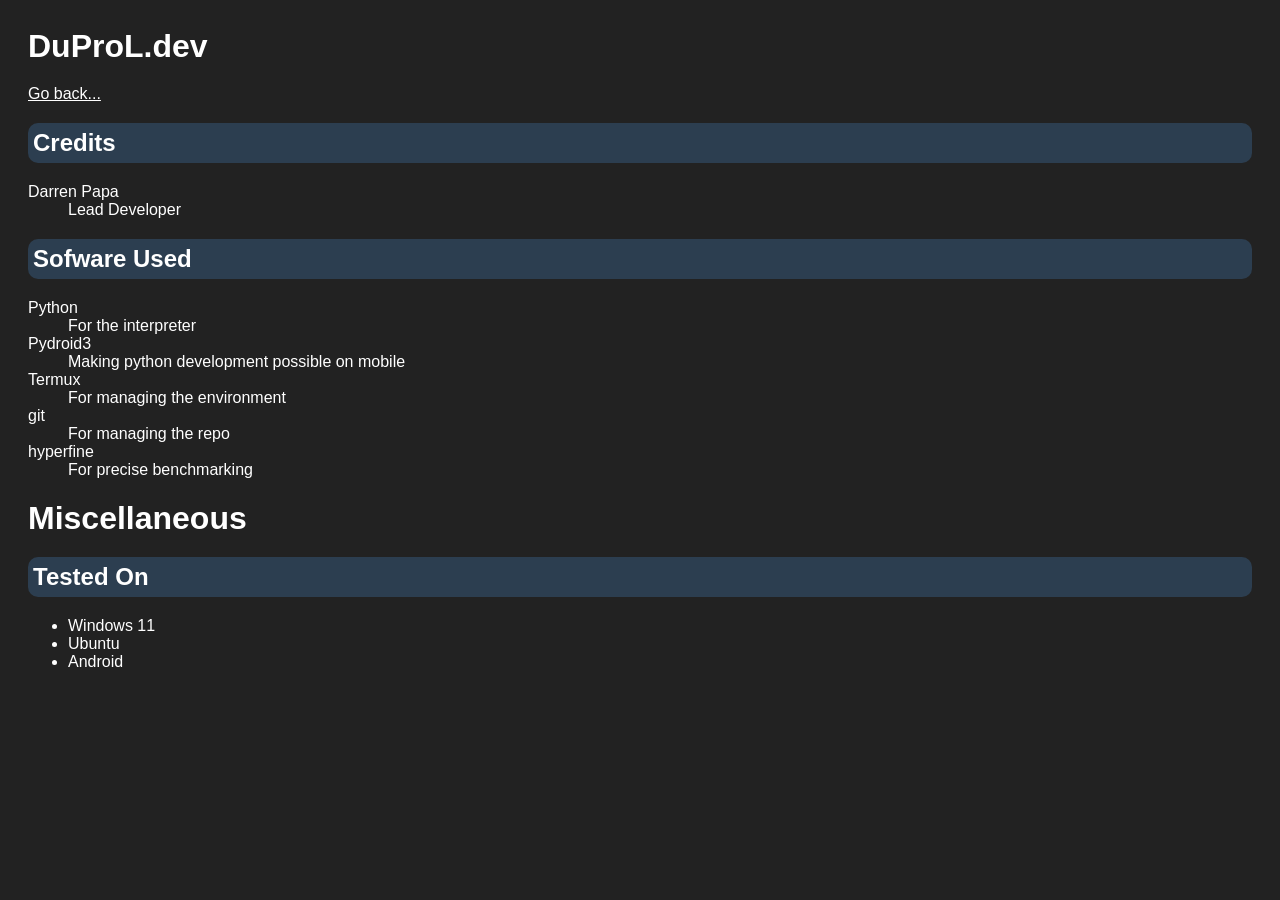
<file: cred.html>
<html lang="en">
    <style>
        * {
            color: white;
            background-color: #222222;
        }
        body {
            font-family: Arial, sans-serif;
            padding: 20px;
        }
        .title {
            background-color: #2C3E50;
            border-radius: 10px;
            padding: 6px;
            padding-left: 5px;
        }
        h1, h2 {
            margin-bottom: 20px;
        }
        pre {
            background-color: #333333;
            border-radius: 10px;
            padding: 3px;
        }
        code {
            border-radius: 10px;
            padding: 3px;
            background-color: #333333;
        }
    </style>
    <meta name="viewport" content="width=device-width, initial-scale=1.0">
    <body>
        <h1>DuProL.dev</h1>
        <a href="./index.html">Go back...</a>
        <h2 class="title">Credits</h2>
        <div id="content"></div>
        <dl>
            <dt>Darren Papa</dt>
            <dd>Lead Developer</dd>
        </dl>
        <h2 class="title">Sofware Used</h2>
        <div id="content"></div>
        <dl>
            <dt>Python</dt>
            <dd>For the interpreter</dd>
            <dt>Pydroid3</dt>
            <dd>Making python development possible on mobile</dd>
            <dt>Termux</dt>
            <dd>For managing the environment</dd>
            <dt>git</dt>
            <dd>For managing the repo</dd>
            <dt>hyperfine</dt>
            <dd>For precise benchmarking</dd>
        </dl>
        <h1>Miscellaneous</h1>
        <h2 class="title">Tested On</h2>
        <div id="content"></div>
        <ul>
            <li>Windows 11</li>
            <li>Ubuntu</li>
            <li>Android</li>
        </ul>
    </body>
</file>
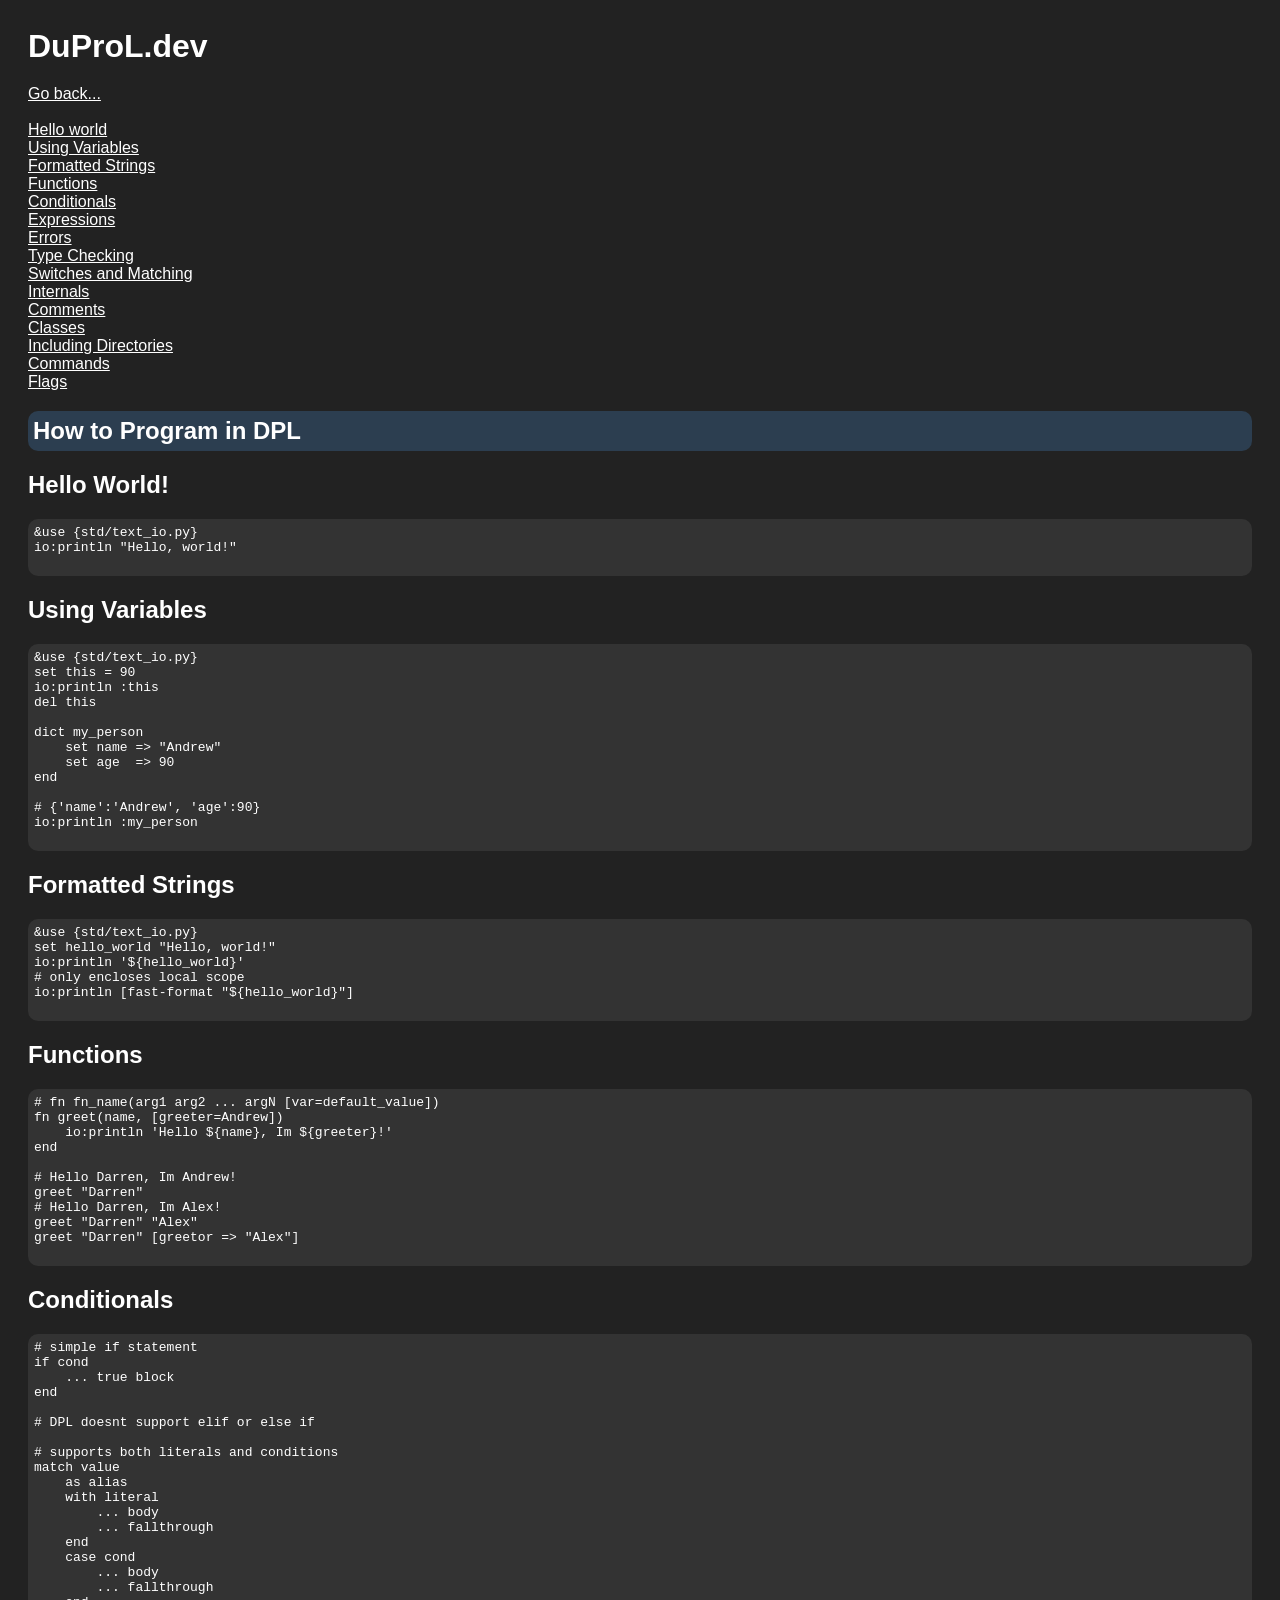
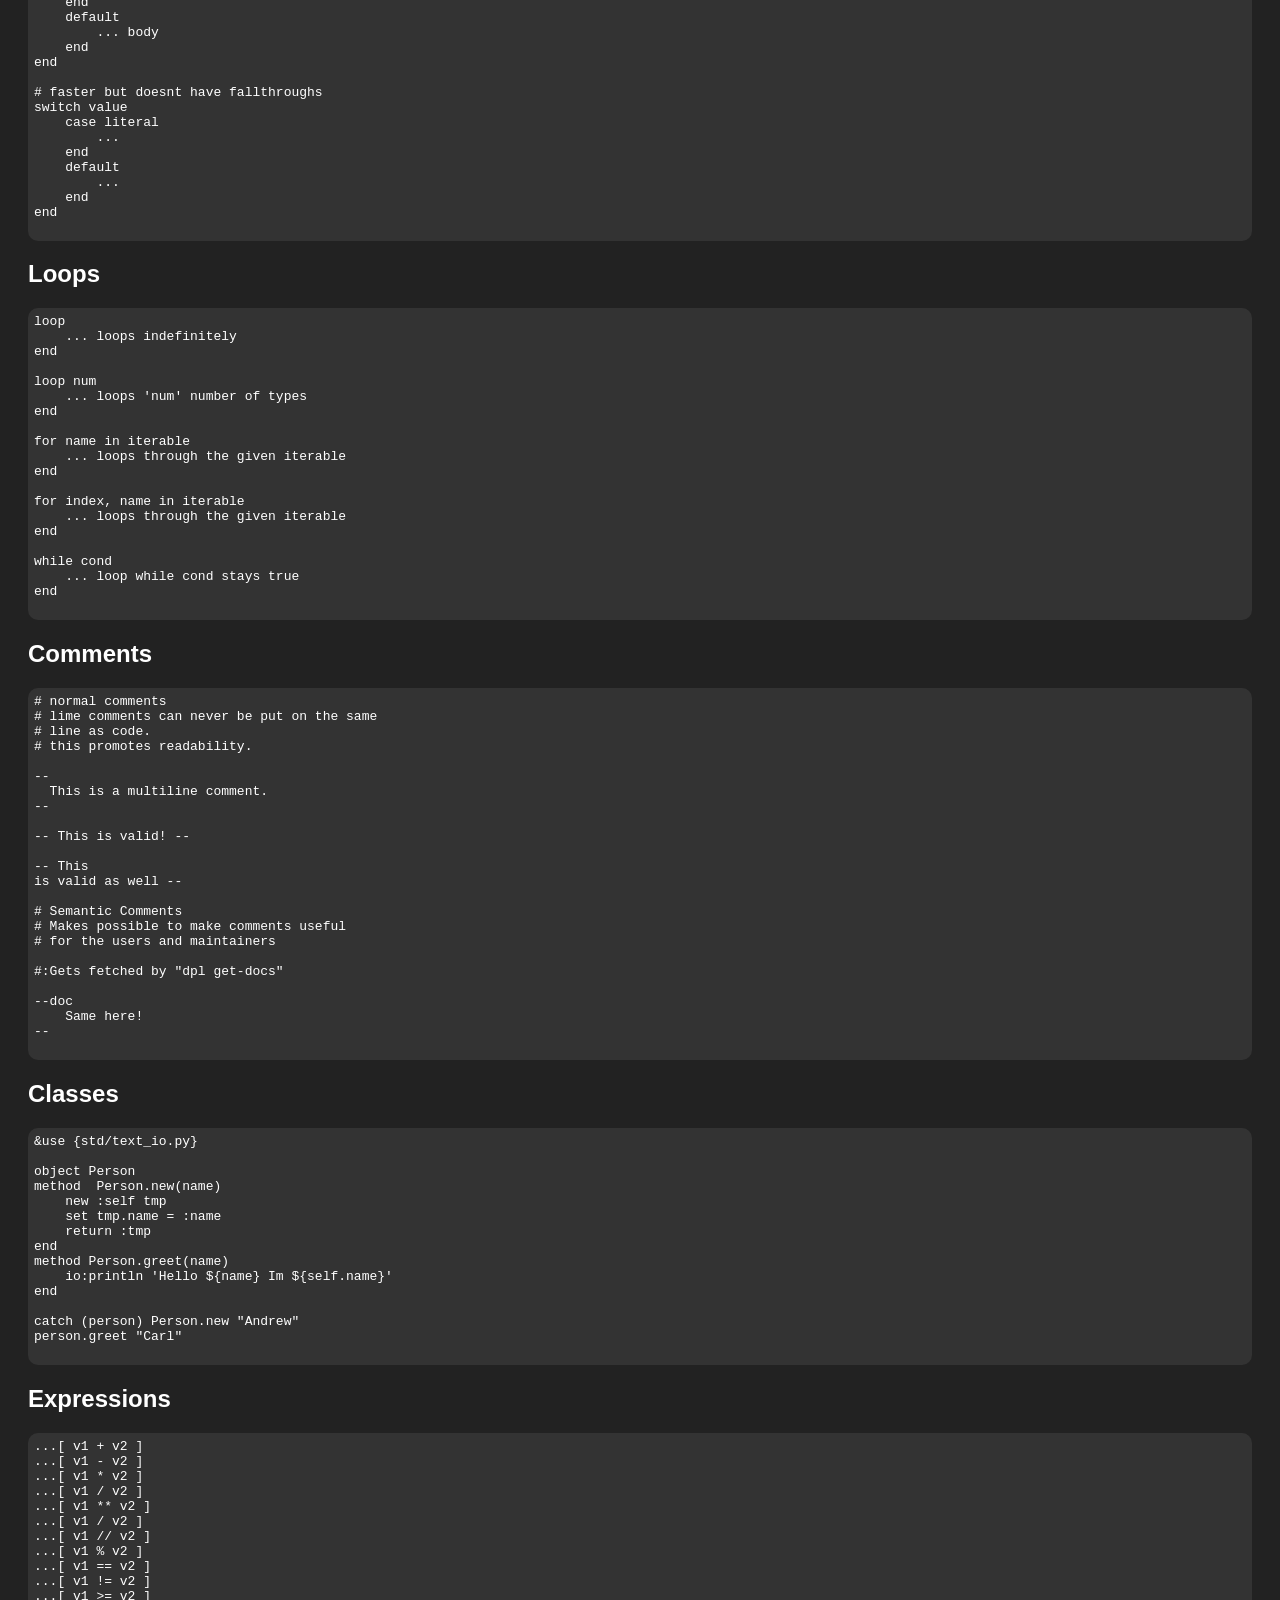
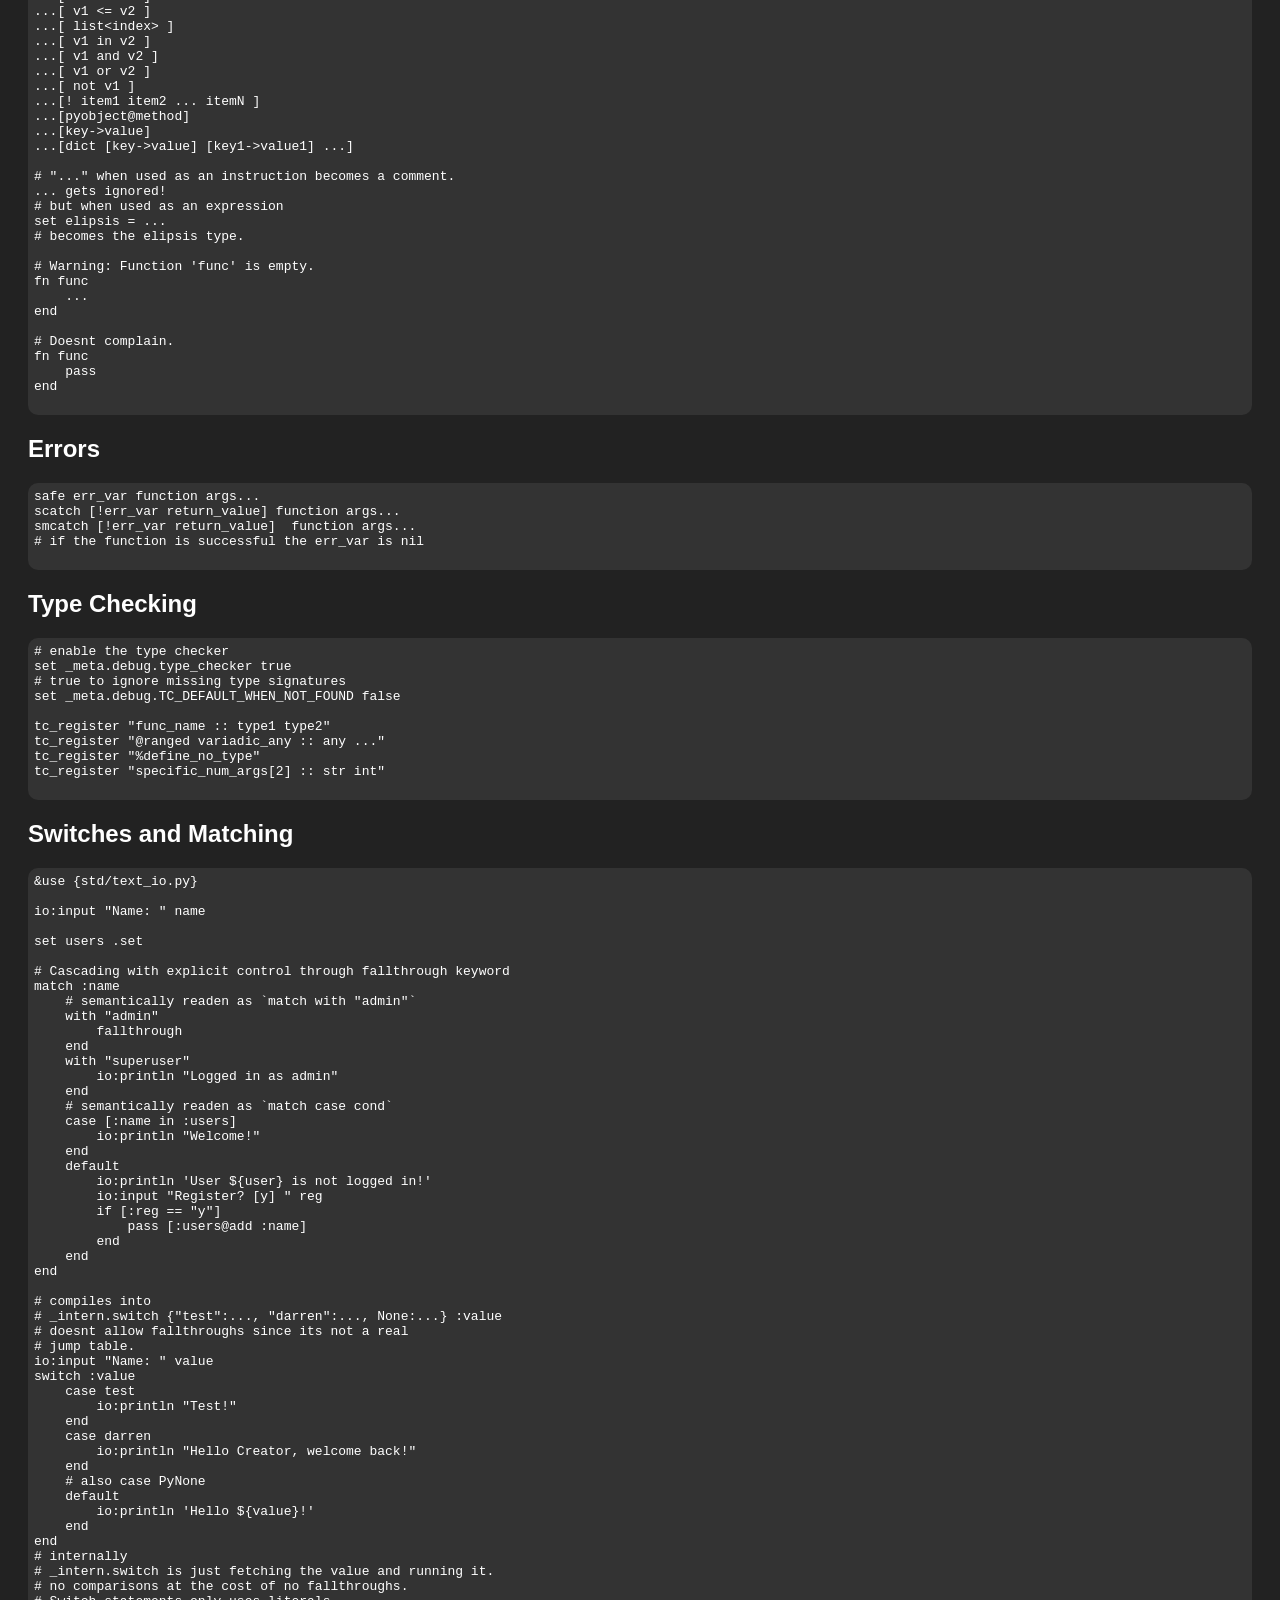
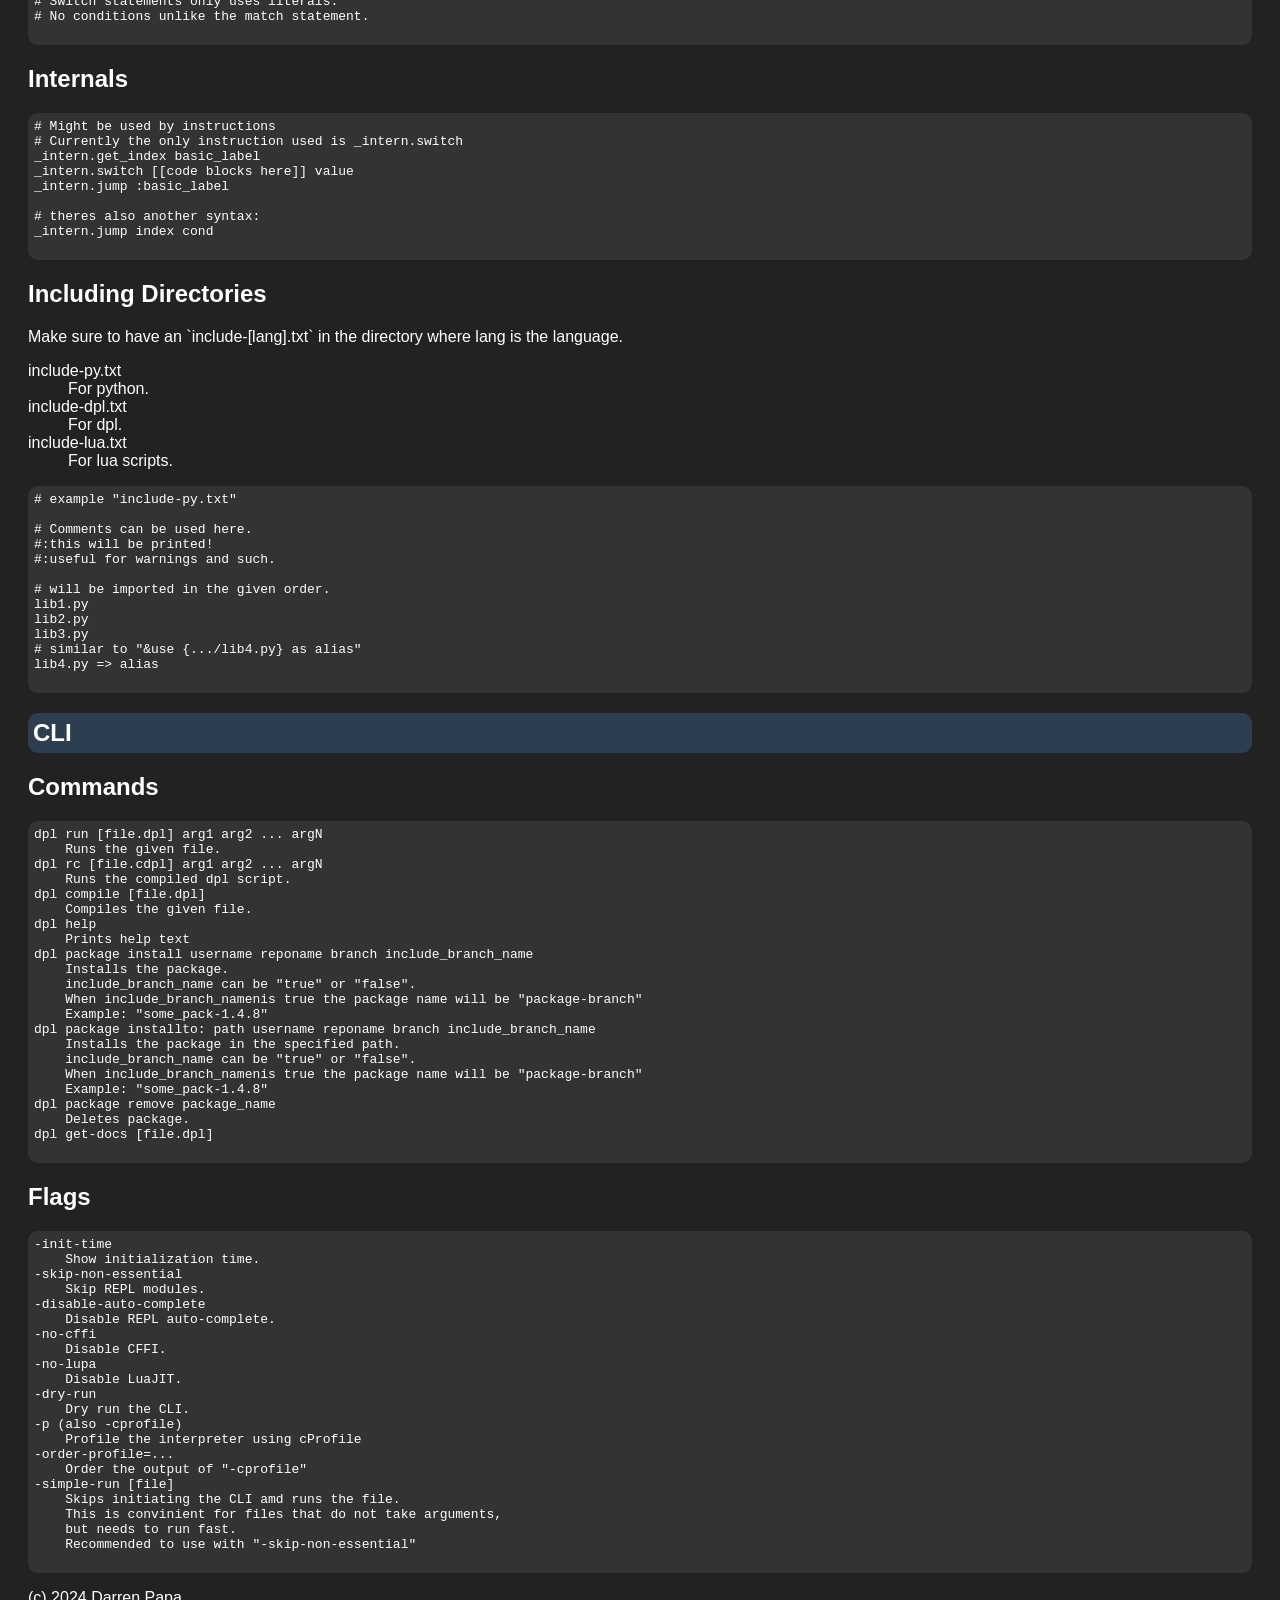
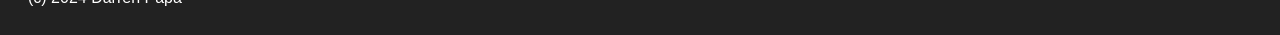
<file: learn.html>
<html lang="en">
    <style>
        * {
            color: white;
            background-color: #222222;
            word-wrap: break-word;
            word-break: break-word;
            overflow: hide;
        }
        body {
            font-family: Arial, sans-serif;
            padding: 20px;
        }
        .title {
            background-color: #2C3E50;
            border-radius: 10px;
            padding: 6px;
            padding-left: 5px;
        }
        h1, h2 {
            margin-bottom: 20px;
        }
        pre {
            background-color: #333333;
            border-radius: 10px;
            padding: 6px;
            overflow: scroll;
        }
    </style>
    <meta name="viewport" content="width=device-width, initial-scale=1.0">
    <body>
        <h1>DuProL.dev</h1>
        <a href="./index.html">Go back...</a><br><br>
        <a href="#hello_world">Hello world</a><br>
        <a href="#variables">Using Variables</a><br>
        <a href="#fmt_str">Formatted Strings</a><br>
        <a href="#functions">Functions</a><br>
        <a href="#cond">Conditionals</a><br>
        <a href="#expressions">Expressions</a><br>
        <a href="#errors">Errors</a><br>
        <a href="#tc">Type Checking</a><br>
        <a href="#sam">Switches and Matching</a><br>
        <a href="#intern">Internals</a><br>
        <a href="#comments">Comments</a><br>
        <a href="#classes">Classes</a><br>
        <a href="#incdir">Including Directories</a><br>
        <a href="#cmd">Commands</a><br>
        <a href="#flags">Flags</a>
        <h2 class="title">How to Program in DPL</h2>
        <h2 id="hello_world">Hello World!</h2>
        <pre id="content">
&use {std/text_io.py}
io:println "Hello, world!"
        </pre>
        
        <h2 id="variables">Using Variables</h2>
        <pre id="content">
&use {std/text_io.py}
set this = 90
io:println :this
del this

dict my_person
    set name => "Andrew"
    set age  => 90
end

# {'name':'Andrew', 'age':90}
io:println :my_person
        </pre>
        
        <h2 id="fmt_str">Formatted Strings</h2>
        <pre id="content">
&use {std/text_io.py}
set hello_world "Hello, world!"
io:println '${hello_world}'
# only encloses local scope
io:println [fast-format "${hello_world}"]
        </pre>
        
        <h2 id="functions">Functions</h2>
        <pre id="content">
# fn fn_name(arg1 arg2 ... argN [var=default_value])
fn greet(name, [greeter=Andrew])
    io:println 'Hello ${name}, Im ${greeter}!'
end

# Hello Darren, Im Andrew!
greet "Darren"
# Hello Darren, Im Alex!
greet "Darren" "Alex"
greet "Darren" [greetor => "Alex"]
        </pre>
        
        <h2 id="cond">Conditionals</h2>
        <pre id="content">
# simple if statement
if cond
    ... true block
end

# DPL doesnt support elif or else if

# supports both literals and conditions
match value
    as alias
    with literal
        ... body
        ... fallthrough
    end
    case cond
        ... body
        ... fallthrough
    end
    default
        ... body
    end
end

# faster but doesnt have fallthroughs
switch value
    case literal
        ...
    end
    default
        ...
    end
end
        </pre>
        
        <h2 id="loops">Loops</h2>
        <pre id="content">
loop
    ... loops indefinitely
end

loop num
    ... loops 'num' number of types
end

for name in iterable
    ... loops through the given iterable
end

for index, name in iterable
    ... loops through the given iterable
end

while cond
    ... loop while cond stays true
end
        </pre>
        
        <h2 id="comments">Comments</h2>
        <pre id="content">
# normal comments
# lime comments can never be put on the same
# line as code.
# this promotes readability.

--
  This is a multiline comment.
--

-- This is valid! --

-- This
is valid as well --

# Semantic Comments
# Makes possible to make comments useful
# for the users and maintainers

#:Gets fetched by "dpl get-docs"

--doc
    Same here!
--
        </pre>
        
        <h2 id="classes">Classes</h2>
        <pre id="content">
&use {std/text_io.py}

object Person
method  Person.new(name)
    new :self tmp
    set tmp.name = :name
    return :tmp
end
method Person.greet(name)
    io:println 'Hello ${name} Im ${self.name}'
end

catch (person) Person.new "Andrew"
person.greet "Carl"
        </pre>
        
        <h2 id="expressions">Expressions</h2>
        <pre id="content">
...[ v1 + v2 ]
...[ v1 - v2 ]
...[ v1 * v2 ]
...[ v1 / v2 ]
...[ v1 ** v2 ]
...[ v1 / v2 ]
...[ v1 // v2 ]
...[ v1 % v2 ]
...[ v1 == v2 ]
...[ v1 != v2 ]
...[ v1 &gt;= v2 ]
...[ v1 &lt;= v2 ]
...[ list&lt;index&gt; ]
...[ v1 in v2 ]
...[ v1 and v2 ]
...[ v1 or v2 ]
...[ not v1 ]
...[! item1 item2 ... itemN ]
...[pyobject@method]
...[key->value]
...[dict [key->value] [key1->value1] ...]

# "..." when used as an instruction becomes a comment.
... gets ignored!
# but when used as an expression
set elipsis = ...
# becomes the elipsis type.

# Warning: Function 'func' is empty.
fn func
    ...
end

# Doesnt complain.
fn func
    pass
end
        </pre>
        
        <h2 id="error">Errors</h2>
        <pre id="content">
safe err_var function args...
scatch [!err_var return_value] function args...
smcatch [!err_var return_value]  function args...
# if the function is successful the err_var is nil
        </pre>
        
        <h2 id="tc">Type Checking</h2>
        <pre id="content">
# enable the type checker
set _meta.debug.type_checker true
# true to ignore missing type signatures
set _meta.debug.TC_DEFAULT_WHEN_NOT_FOUND false

tc_register "func_name :: type1 type2"
tc_register "@ranged variadic_any :: any ..."
tc_register "%define_no_type"
tc_register "specific_num_args[2] :: str int"
        </pre>
        
        <h2 id="sam">Switches and Matching</h2>
        <pre id="content">
&use {std/text_io.py}

io:input "Name: " name

set users .set

# Cascading with explicit control through fallthrough keyword
match :name
    # semantically readen as `match with "admin"`
    with "admin"
        fallthrough
    end
    with "superuser"
        io:println "Logged in as admin"
    end
    # semantically readen as `match case cond`
    case [:name in :users]
        io:println "Welcome!"
    end
    default
        io:println 'User ${user} is not logged in!'
        io:input "Register? [y] " reg
        if [:reg == "y"]
            pass [:users@add :name]
        end
    end
end

# compiles into
# _intern.switch {"test":..., "darren":..., None:...} :value
# doesnt allow fallthroughs since its not a real
# jump table.
io:input "Name: " value
switch :value
    case test
        io:println "Test!"
    end
    case darren
        io:println "Hello Creator, welcome back!"
    end
    # also case PyNone
    default
        io:println 'Hello ${value}!'
    end
end
# internally
# _intern.switch is just fetching the value and running it.
# no comparisons at the cost of no fallthroughs.
# Switch statements only uses literals.
# No conditions unlike the match statement.
        </pre>
        
        <h2 id="intern">Internals</h2>
        <pre id="content">
# Might be used by instructions
# Currently the only instruction used is _intern.switch
_intern.get_index basic_label
_intern.switch [[code blocks here]] value
_intern.jump :basic_label

# theres also another syntax:
_intern.jump index cond
        </pre>
        
        <h2 id="incdir">Including Directories</h2>
        <p>Make sure to have an `include-[lang].txt` in the directory where lang is the language.</p>
        <dl>
            <dt>include-py.txt</dt>
            <dd>For python.</dd>
            <dt>include-dpl.txt</dt>
            <dd>For dpl.</dd>
            <dt>include-lua.txt</dt>
            <dd>For lua scripts.</dd>
        </dl>
        <pre id="content">
# example "include-py.txt"

# Comments can be used here.
#:this will be printed!
#:useful for warnings and such.

# will be imported in the given order.
lib1.py
lib2.py
lib3.py
# similar to "&use {.../lib4.py} as alias"
lib4.py => alias
        </pre>
        
        <h2 class="title">CLI</h2>
        
        <h2 id="cmd">Commands</h2>
        <pre id="content">
dpl run [file.dpl] arg1 arg2 ... argN
    Runs the given file.
dpl rc [file.cdpl] arg1 arg2 ... argN
    Runs the compiled dpl script.
dpl compile [file.dpl]
    Compiles the given file.
dpl help
    Prints help text
dpl package install username reponame branch include_branch_name
    Installs the package.
    include_branch_name can be "true" or "false".
    When include_branch_namenis true the package name will be "package-branch"
    Example: "some_pack-1.4.8"
dpl package installto: path username reponame branch include_branch_name
    Installs the package in the specified path.
    include_branch_name can be "true" or "false".
    When include_branch_namenis true the package name will be "package-branch"
    Example: "some_pack-1.4.8"
dpl package remove package_name
    Deletes package.
dpl get-docs [file.dpl]
        </pre>
        
        <h2 id="flags">Flags</h2>
        <pre id="content">
-init-time
    Show initialization time.
-skip-non-essential
    Skip REPL modules.
-disable-auto-complete
    Disable REPL auto-complete.
-no-cffi
    Disable CFFI.
-no-lupa
    Disable LuaJIT.
-dry-run
    Dry run the CLI.
-p (also -cprofile)
    Profile the interpreter using cProfile
-order-profile=...
    Order the output of "-cprofile"
-simple-run [file]
    Skips initiating the CLI amd runs the file.
    This is convinient for files that do not take arguments,
    but needs to run fast.
    Recommended to use with "-skip-non-essential"
        </pre>
        

        <p>(c) 2024 Darren Papa</p>
    </body>
</html>
</file>
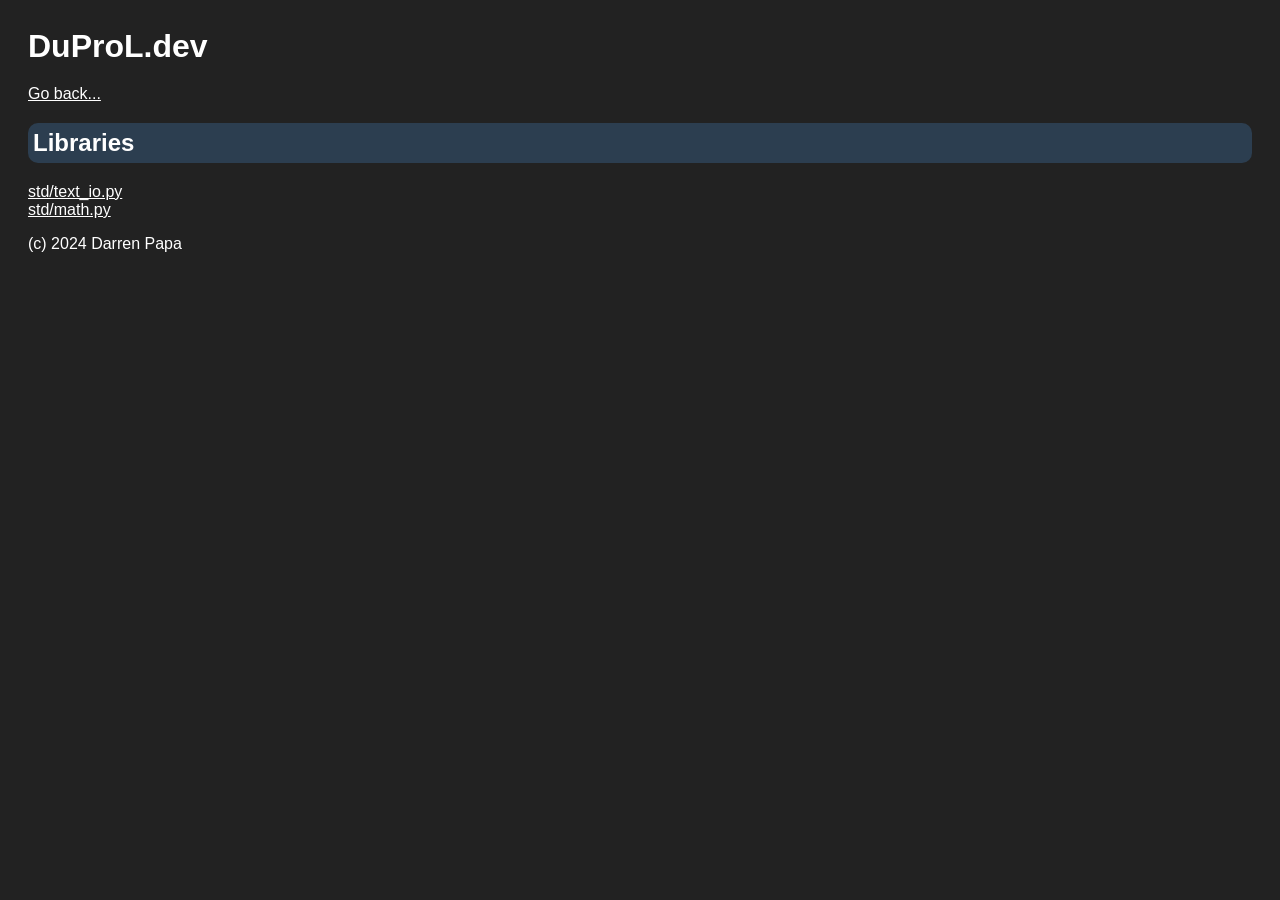
<file: lib.html>
<html lang="en">
    
    <style>
        * {
            color: white;
            background-color: #222222;
            word-wrap: break-word;
            word-break: break-word;
            overflow: hide;
        }
        body {
            font-family: Arial, sans-serif;
            padding: 20px;
        }
        .title {
            background-color: #2C3E50;
            border-radius: 10px;
            padding: 6px;
            padding-left: 5px;
        }
        h1, h2 {
            margin-bottom: 20px;
        }
        pre {
            background-color: #333333;
            border-radius: 10px;
            padding: 6px;
            overflow: scroll;
        }
    </style>
    <meta name="viewport" content="width=device-width, initial-scale=1.0">
    <body>
        <h1>DuProL.dev</h1>
        <a href="./index.html">Go back...</a>
        <h2 class="title">Libraries</h2>
            
<a href="./libs/std.text_io.py.html">std/text_io.py</a><br>
<a href="./libs/std.math.py.html">std/math.py</a><br>

        <p>(c) 2024 Darren Papa</p>
    </body>
</html>
</file>
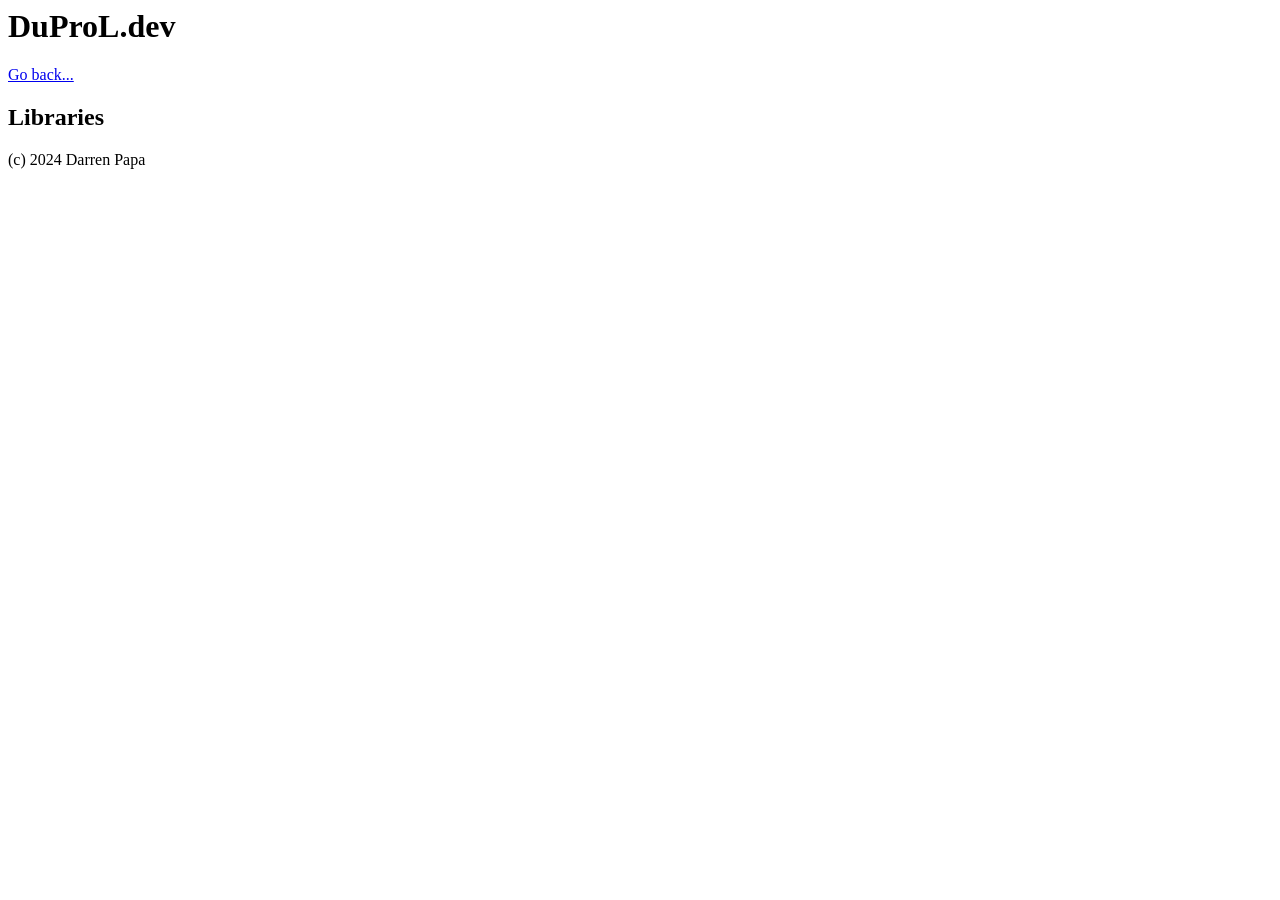
<file: lib_template.html>
<html lang="en">
    <!--STYLE-->
    <meta name="viewport" content="width=device-width, initial-scale=1.0">
    <body>
        <h1>DuProL.dev</h1>
        <a href="./index.html">Go back...</a>
        <h2 class="title">Libraries</h2>
            <!--FILES-->
        <p>(c) 2024 Darren Papa</p>
    </body>
</html>
</file>
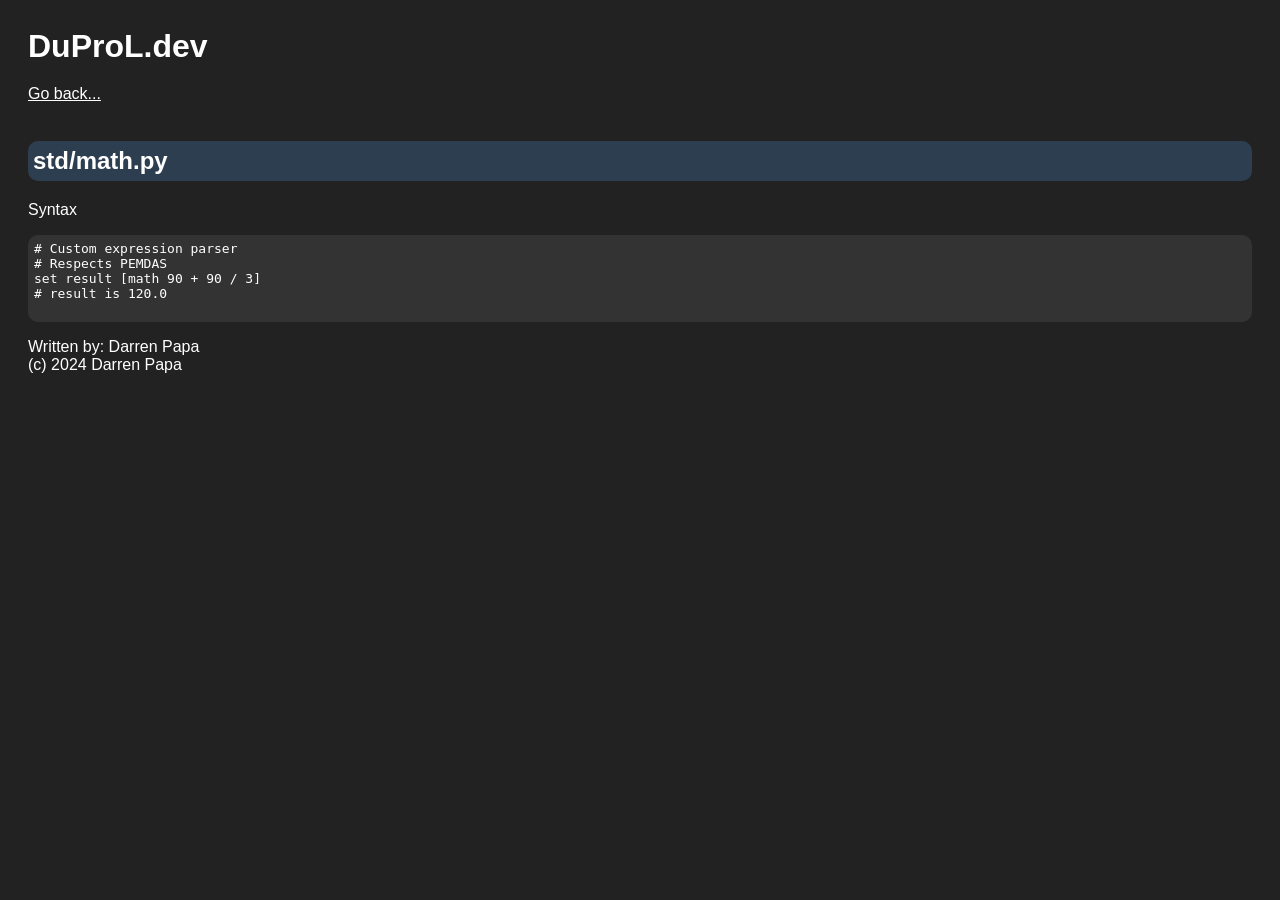
<file: libs/std.math.py.html>
<html lang="en">
    <style>
        * {
            color: white;
            background-color: #222222;
            word-wrap: break-word;
            word-break: break-word;
            overflow: hide;
        }
        body {
            font-family: Arial, sans-serif;
            padding: 20px;
        }
        .title {
            background-color: #2C3E50;
            border-radius: 10px;
            padding: 6px;
            padding-left: 5px;
        }
        h1, h2 {
            margin-bottom: 20px;
        }
        pre {
            background-color: #333333;
            border-radius: 10px;
            padding: 6px;
            overflow: scroll;
        }
    </style>
    <meta name="viewport" content="width=device-width, initial-scale=1.0">
    <body>
        <h1>DuProL.dev</h1>
        <a href="../lib.html">Go back...</a><br><br>
        <h2 class="title">std/math.py</h2>
        <p>Syntax</p>
        <pre>
# Custom expression parser
# Respects PEMDAS
set result [math 90 + 90 / 3]
# result is 120.0
        </pre>

        <p>
        Written by: Darren Papa<br>
        (c) 2024 Darren Papa
        </p>
    </body>
</html>
</file>
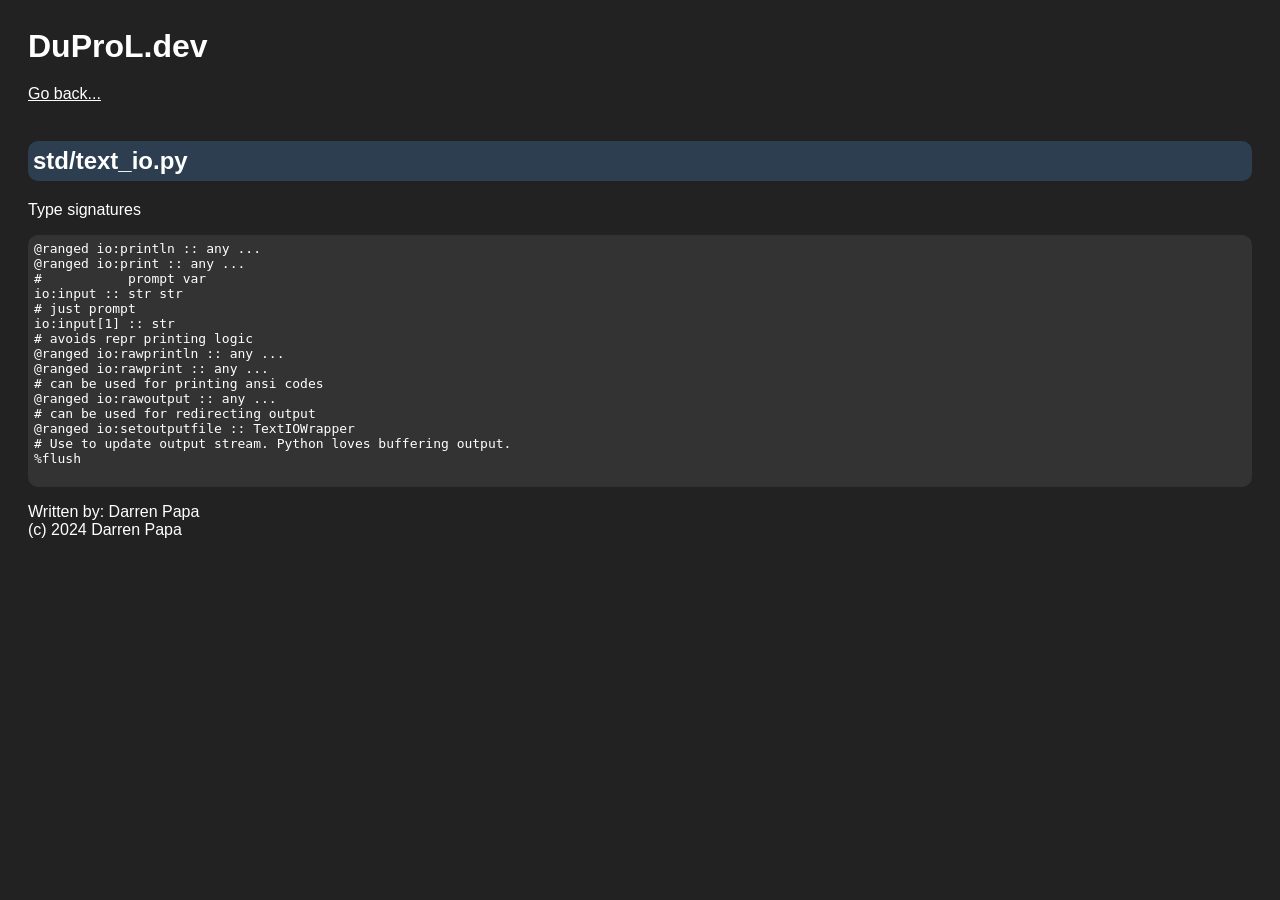
<file: libs/std.text_io.py.html>
<html lang="en">
    <style>
        * {
            color: white;
            background-color: #222222;
            word-wrap: break-word;
            word-break: break-word;
            overflow: hide;
        }
        body {
            font-family: Arial, sans-serif;
            padding: 20px;
        }
        .title {
            background-color: #2C3E50;
            border-radius: 10px;
            padding: 6px;
            padding-left: 5px;
        }
        h1, h2 {
            margin-bottom: 20px;
        }
        pre {
            background-color: #333333;
            border-radius: 10px;
            padding: 6px;
            overflow: scroll;
        }
    </style>
    <meta name="viewport" content="width=device-width, initial-scale=1.0">
    <body>
        <h1>DuProL.dev</h1>
        <a href="../lib.html">Go back...</a><br><br>
        <h2 class="title">std/text_io.py</h2>
        <p>Type signatures</p>
        <pre>
@ranged io:println :: any ...
@ranged io:print :: any ...
#           prompt var
io:input :: str str
# just prompt
io:input[1] :: str
# avoids repr printing logic
@ranged io:rawprintln :: any ...
@ranged io:rawprint :: any ...
# can be used for printing ansi codes
@ranged io:rawoutput :: any ...
# can be used for redirecting output
@ranged io:setoutputfile :: TextIOWrapper
# Use to update output stream. Python loves buffering output.
%flush
        </pre>

        <p>
        Written by: Darren Papa<br>
        (c) 2024 Darren Papa
        </p>
    </body>
</html>
</file>
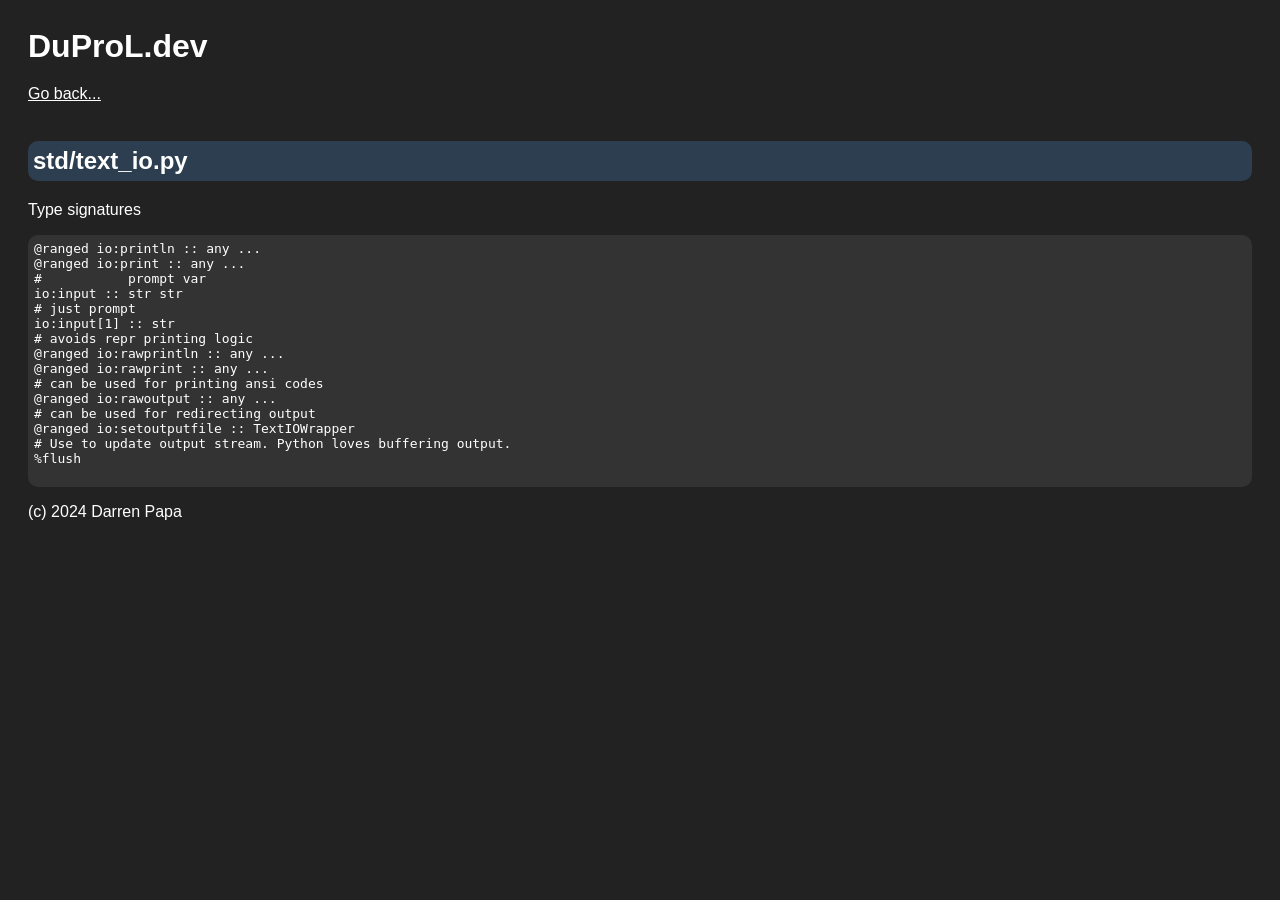
<file: libs/std_text_io.html>
<html lang="en">
    <style>
        * {
            color: white;
            background-color: #222222;
            word-wrap: break-word;
            word-break: break-word;
            overflow: hide;
        }
        body {
            font-family: Arial, sans-serif;
            padding: 20px;
        }
        .title {
            background-color: #2C3E50;
            border-radius: 10px;
            padding: 6px;
            padding-left: 5px;
        }
        h1, h2 {
            margin-bottom: 20px;
        }
        pre {
            background-color: #333333;
            border-radius: 10px;
            padding: 6px;
            overflow: scroll;
        }
    </style>
    <meta name="viewport" content="width=device-width, initial-scale=1.0">
    <body>
        <h1>DuProL.dev</h1>
        <a href="../lib.html">Go back...</a><br><br>
        <h2 class="title">std/text_io.py</h2>
        <p>Type signatures</p>
        <pre>
@ranged io:println :: any ...
@ranged io:print :: any ...
#           prompt var
io:input :: str str
# just prompt
io:input[1] :: str
# avoids repr printing logic
@ranged io:rawprintln :: any ...
@ranged io:rawprint :: any ...
# can be used for printing ansi codes
@ranged io:rawoutput :: any ...
# can be used for redirecting output
@ranged io:setoutputfile :: TextIOWrapper
# Use to update output stream. Python loves buffering output.
%flush
        </pre>

        <p>(c) 2024 Darren Papa</p>
    </body>
</html>
</file>
